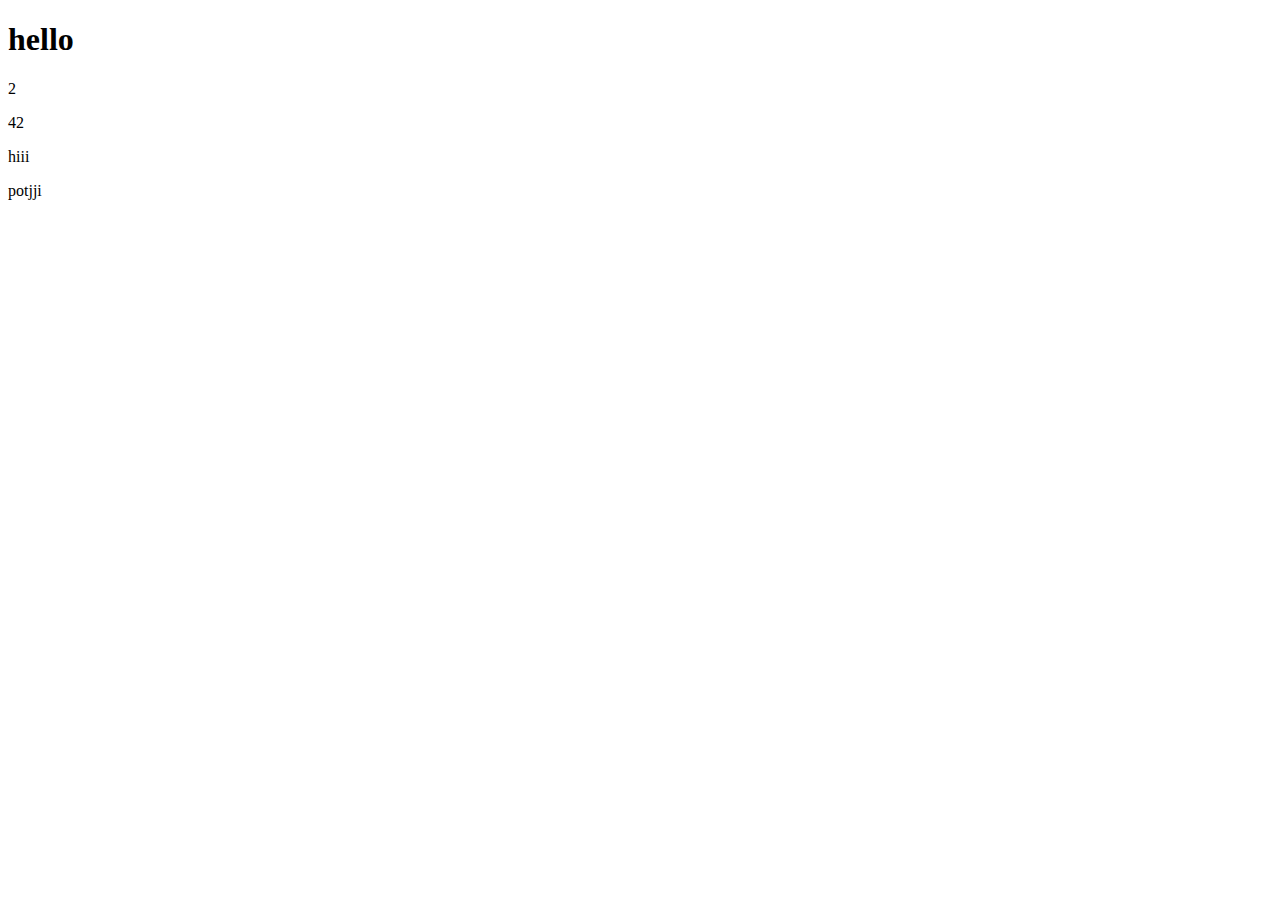
<file: prac.html>
<!DOCTYPE html>
<html lang="en">
<head>
    <meta charset="UTF-8">
    <meta http-equiv="X-UA-Compatible" content="IE=edge">
    <meta name="viewport" content="width=device-width, initial-scale=1.0">
    <title>Document</title>
    <link rel="shortcut icon" href="fire.jpg" type="image/x-icon">
    <link rel="stylesheet" href="">
    
</head>
<body>
    <h1>hello</h1>
    <p id="d"></p>
    <p id="d1"></p>
    <p id="d2"></p>
    <script type="text/javascript" src="p.js"></script>
</body>
</html>
</file>
